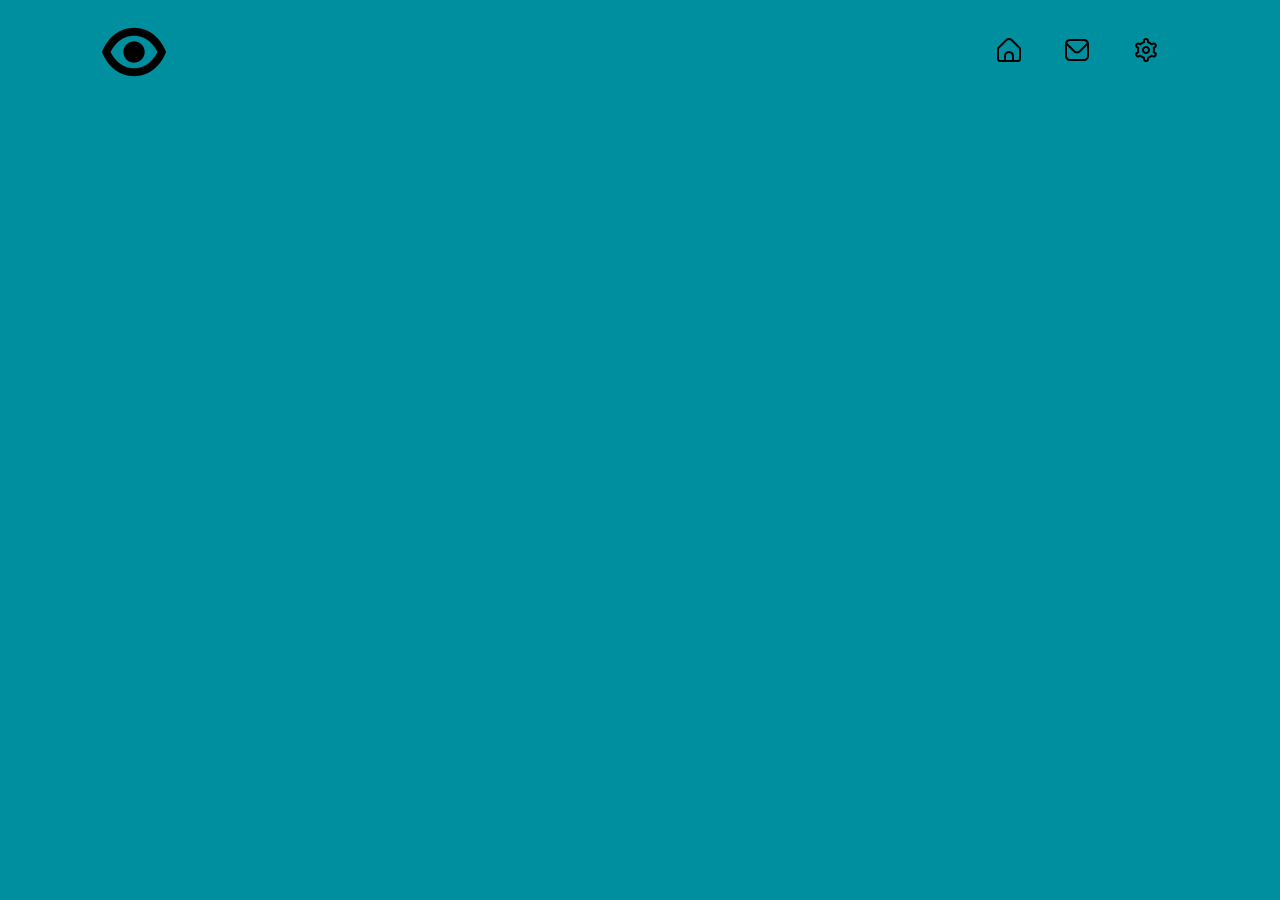
<file: project/index.html>
<!DOCTYPE html>
<html>
  <head>
    <meta charset="utf-8">
    <title>САЙТ</title>
    <link rel="stylesheet" href="style.css">
  </head>
  <body>
    <div class="hero">
      <nav>
        <img src="images/logo.png" class="logo">
        <ul>
          <li><a href="https://www.youtube.com/watch?v=dQw4w9WgXcQ&ab_channel=RickAstley" ><img src="images/home.png" class="home"></a></li>
          <li><a href="index2.html"><img src="images/envelope.png" class="envelope"></a></li>
          <li><a href=""><img src="images/settings.png" class="settings"></a></li>
        </ul>

      </nav>
    </div>
  </body>
</html>
</file>
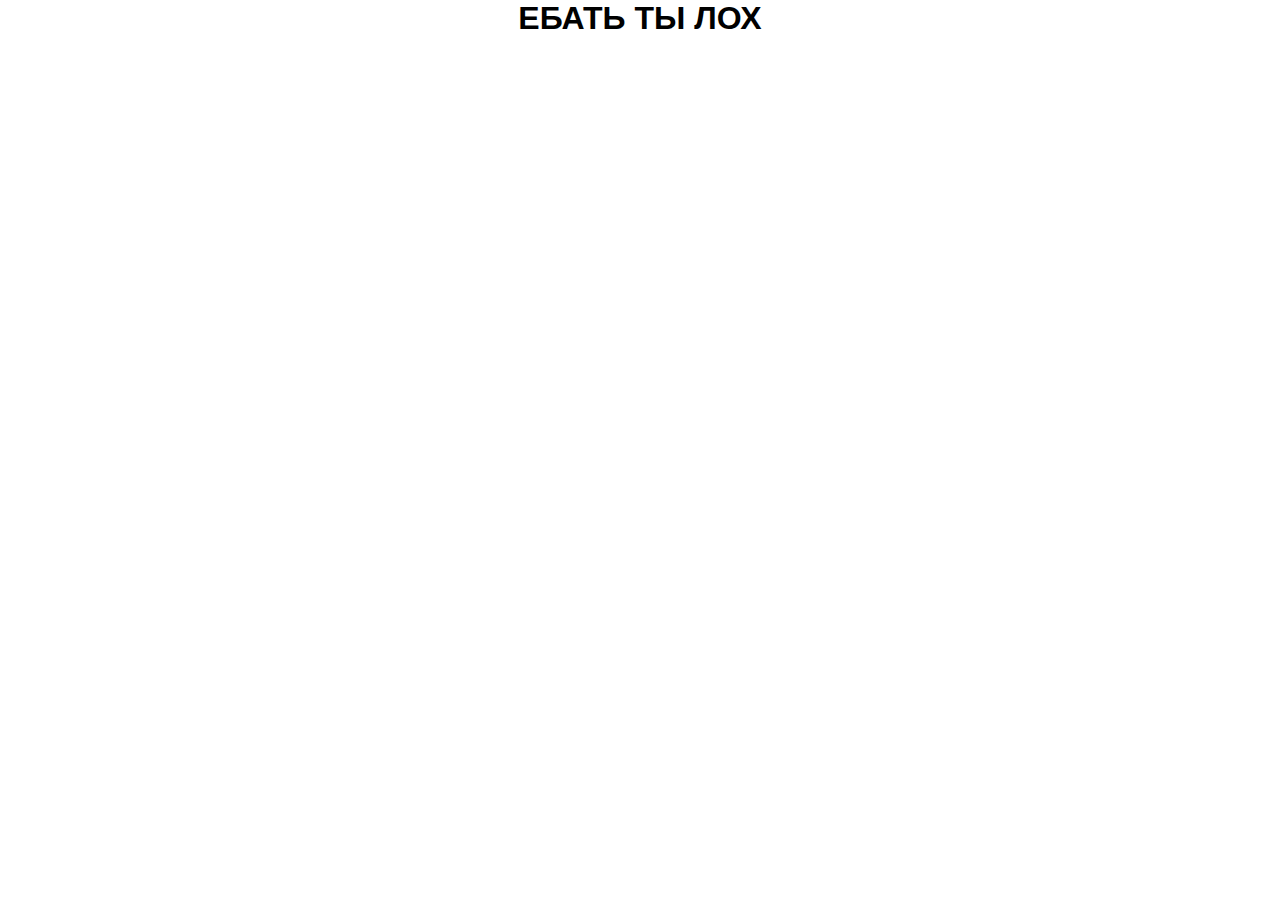
<file: project/index2.html>
<!DOCTYPE html>
<html>
  <head>
    <meta charset="utf-8">
    <title>Я вахуи</title>
    <link rel="stylesheet" href="style.css">
  </head>
  <body>
<h1>ЕБАТЬ ТЫ ЛОХ</h1>
  </body>
</html>
</file>
<file: project/style.css>
*{
  margin: 0;
  padding: 0;
  font-family: 'poppons', sans-serif;
  box-sizing: border-box;
}

.hero {
  background: #008f9e;
  min-height: 100vh;
  width: 100%;
  color; #fff;
  position: relative;
}

nav{
  display: flex;
  align-items: center;
  padding: 20px 8%;
}

nav .logo{
  width; 160px;
  cursor: pointer;
}

nav ul{
  flex: 1;
  text-align: right;
}

nav ul li{
  display:  inline-block;
  list-style: none;
  margin: 0 20px
}

nav ul li a{
  text-decoration: none;
  color: #003f5c;
}

button{
  background: #007884;
  height: 30px;
  width: 60px;
  border-radius: 20px;
  border: 0;
  outline: 0;
  cursor: pointer;
}

h1 {
  vertical-align: middle;
  text-align: center;
  justify-content: center;
}
</file>
